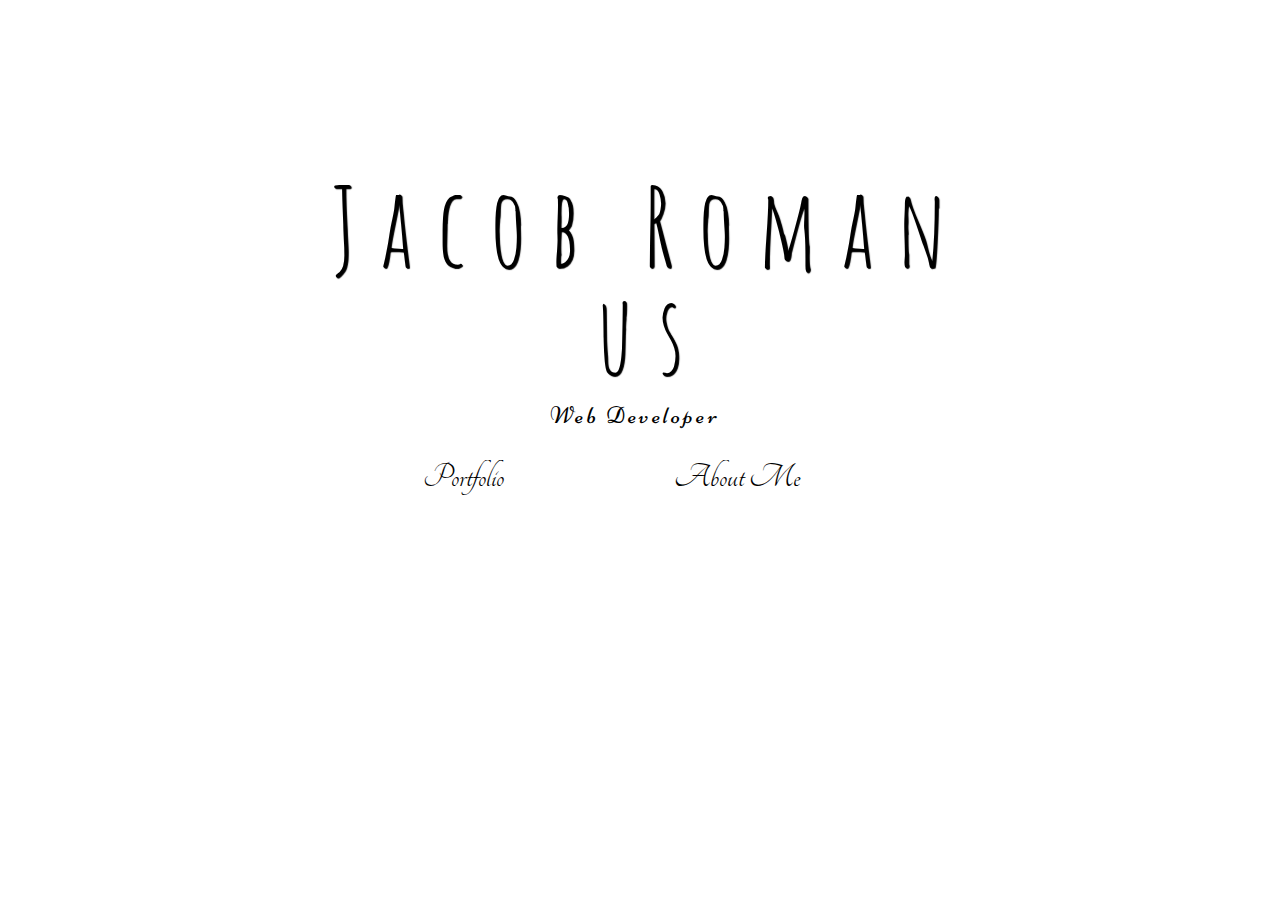
<file: index.html>
<!DOCTYPE html>
<html lang="en">
<head>
  <meta charset="UTF-8">
  <title>Document</title>
  <link rel="stylesheet" type="text/css" href="css/style.css">
  <link href='http://fonts.googleapis.com/css?family=Niconne|Tangerine|Cantarell:400,700italic|Amatic+SC:700' rel='stylesheet' type='text/css'>
</head>
<body>
  
  <section class="main">
    <div class="content">
      <h1>
        <p class="j">J</p>
        <p class="a">a</p>
        <p class="c">c</p>
        <p class ="o">o</p>
        <p class ="b">b </p>&nbsp;
        <p class="r"> R</p>
        <p class ="o">o</p>
        <p class ="m">m</p>
        <p class ="a">a</p>
        <p class ="n">n</p>
        <p class ="u">u</p>
        <p class ="s">s</p>
      </h1>
      <h2>Web Developer</h2>
      <ul class="links">
        <li><a href="portfolio.html">Portfolio</a></li>
        <li><a href="AboutMe.html">About Me</a></li>
      </ul>
    </div>
  </section>

</body>
</html>
</file>
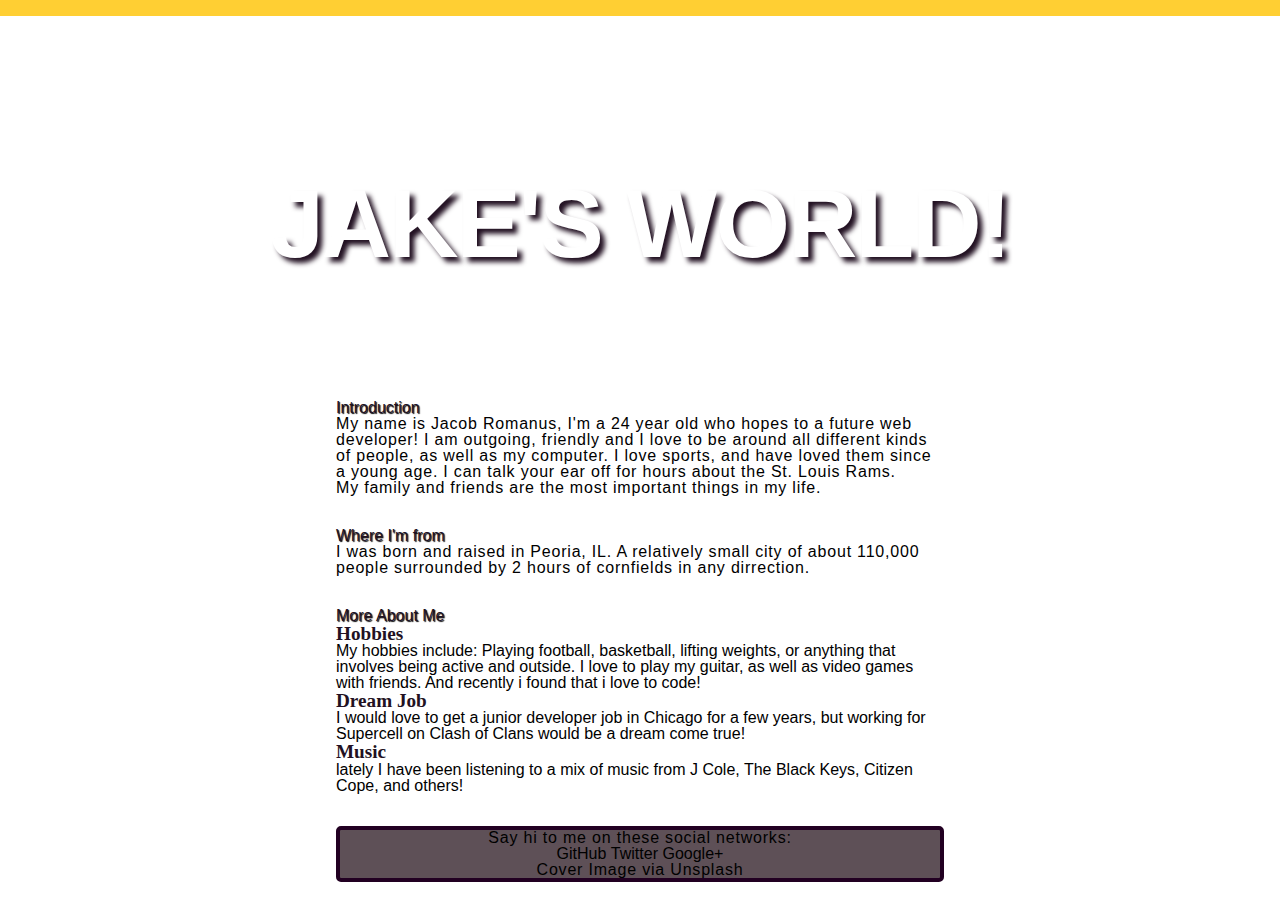
<file: AboutMe.html>
<!DOCTYPE html>
<html lang="en">
<head>
  <meta charset="UTF-8">
  <title>Document</title>
  <link rel="stylesheet" type="text/css" href="css/style.css">
  </head>
<body class="aboutme">
  <header class="masthead">
    <p class="masthead-intro">Welcome to</p>
    <h1 class="masthead-heading">Jake's World!</h1>
  </header>

  <section class="intro">
    <h1>Introduction</h1>
    <p>My name is Jacob Romanus, I'm a 24 year old who hopes to a future web developer!  I am outgoing, friendly and I love to be around all different kinds of people, as well as my computer.  I love sports, and have loved them since a young age.  I can talk your ear off for hours about the St. Louis Rams.</p>
    <p>My family and friends are the most important things in my life.</p>
  </section>

  <section class="location">
    <h1>Where I'm from</h1>
    <p>I was born and raised in Peoria, IL.  A relatively small city of about 110,000 people surrounded by 2 hours of cornfields in any dirrection.</p>
  </section>

  <section class="about">
    <h1>More About Me</h1>
    <h2>Hobbies</h2>
    <p>My hobbies include: Playing football, basketball, lifting weights, or anything that involves being active and outside.  I love to play my guitar, as well as video games with friends.  And recently i found that i love to code!</p>
    <h2>Dream Job</h2>
    <p>I would love to get a junior developer job in Chicago for a few years, but working for Supercell on Clash of Clans would be a dream come true!</p>
    <h2>Music</h2>
    <p>lately I have been listening to a mix of music from J Cole, The Black Keys, Citizen Cope, and others!</p>
  </section>

  
  <footer class="content-footer">
    <p>Say hi to me on these social networks:</p>
      <ul class="social">
        <li><a href="https://github.com/jacobromanus">GitHub</a></li>
        <li><a href="https://twitter.com/JakeRomanus">Twitter</a></li>
        <li><a href="https://plus.google.com/u/0/107593633196813718782/posts">Google+</a></li>
      </ul>
    <p>Cover Image via <a href="http://unsplash.com">Unsplash</a></p>
  </footer>
</body>
</file>
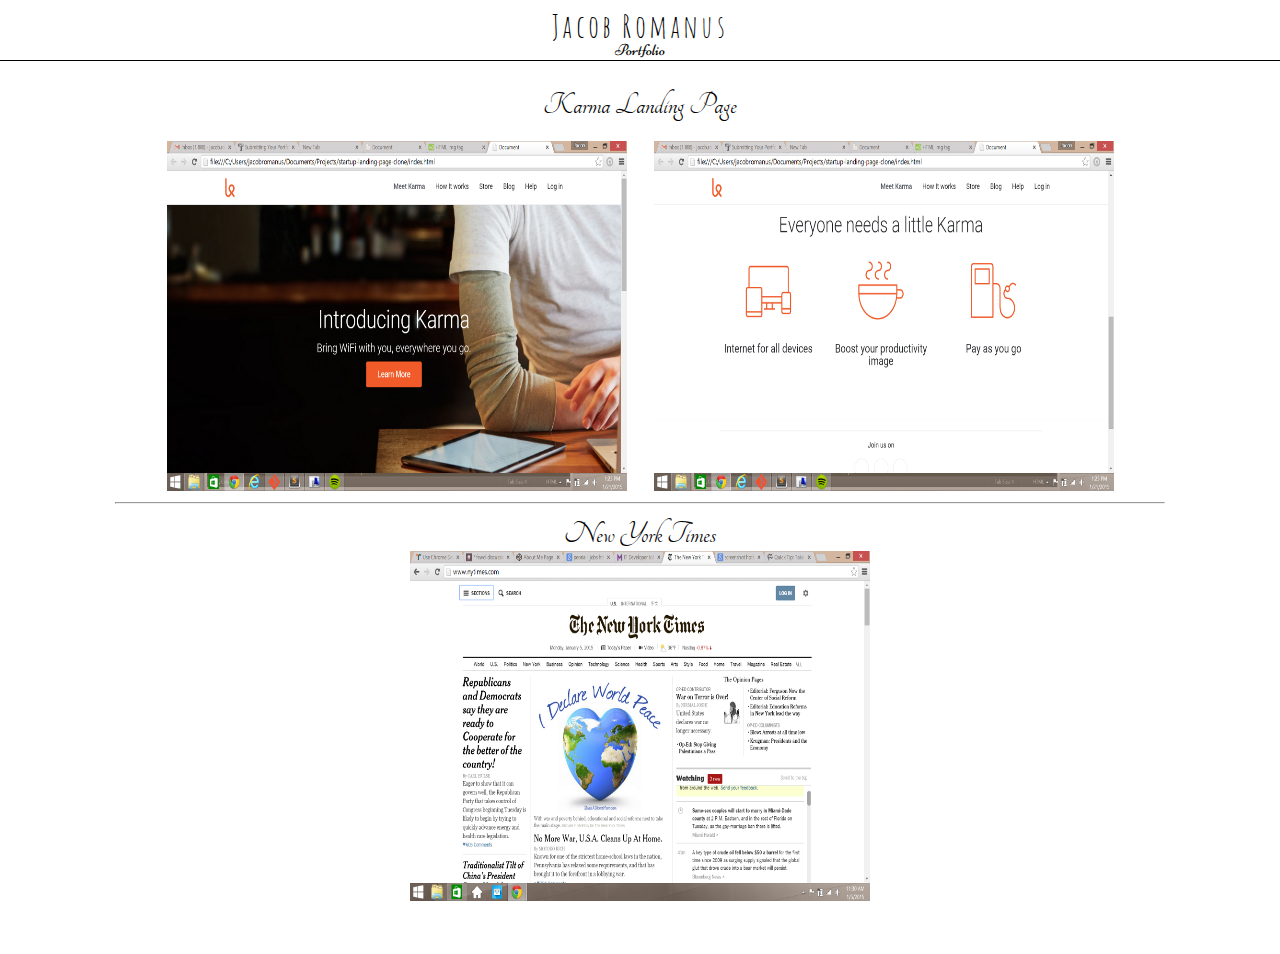
<file: portfolio.html>
<!DOCTYPE html>
<html lang="en">
<head>
	<meta charset="UTF-8">
	<title>Document</title>
	<link rel="stylesheet" type="text/css" href="css/style.css">
	<link href='http://fonts.googleapis.com/css?family=Niconne|Tangerine|Cantarell:400,700italic|Amatic+SC:700' rel='stylesheet' type='text/css'>
</head>
<body>
	<nav class="top-navigation">
		<div class="content">
			<h1>Jacob Romanus</h1>
			<h3>Portfolio</h3>
		</div>
	</nav>
	<sectoin class="portfolio">
		<div class="content">
			<h1>Karma Landing Page</h1>
			<ul class="images">
				<li>
					<img src="css/Screenshot9.png" alt="Karma Landing Page" height="350" width="460">
				</li>
				<li>
					<img src="css/Screenshot10.png" alt="Karma Landing Page" height="350" width="460">
				</li>
				<hr>
				<h1>New York Times</h1>
				<li>
					<img src="css/nytscreenshot.png" alt="New York Times" height="350" width="460">
				</li>
			</ul>
		</div>
	</sectoin>
</body>
</html>
</file>
<file: css/style.css>
html {
  box-sizing: border-box;
}
*, *:before, *:after {
  box-sizing: inherit;
}
html, body, div, span, applet, object, iframe,
h1, h2, h3, h4, h5, h6, p, blockquote, pre,
a, abbr, acronym, address, big, cite, code,
del, dfn, em, img, ins, kbd, q, s, samp,
small, strike, strong, sub, sup, tt, var,
b, u, i, center,
dl, dt, dd, ol, ul, li,
fieldset, form, label, legend,
table, caption, tbody, tfoot, thead, tr, th, td,
article, aside, canvas, details, embed, 
figure, figcaption, footer, header, hgroup, 
menu, nav, output, ruby, section, summary,
time, mark, audio, video {
  margin: 0;
  padding: 0;
  border: 0;
  font-size: 100%;
  font: inherit;
  vertical-align: baseline;
}
/* HTML5 display-role reset for older browsers */
article, aside, details, figcaption, figure, 
footer, header, hgroup, menu, nav, section {
  display: block;
}
body {
  line-height: 1;
}
ol, ul {
  list-style: none;
}
blockquote, q {
  quotes: none;
}
blockquote:before, blockquote:after,
q:before, q:after {
  content: '';
  content: none;
}
table {
  border-collapse: collapse;
  border-spacing: 0;
}
/* start of custom styles */
.content {
  padding: 0px 15px;
  margin: 0 auto;
  width: 970px;
}

/* Main Section */
.main {
  background-position: center bottom;
  background-repeat: no-repeat;
  background-size: cover;
  height: 38rem;
  overflow: auto;
}
.main .content {
  text-align:center;
  padding:20px;
  width:700px;
  margin: 0 auto;
}
.main .content h1 {
  margin-top: 9.5rem;
  font-size: 6.775rem;
  text-align: center;
  font-family: 'Amatic SC', cursive;
  letter-spacing: 0.1rem;
}
.main p {
  display: inline;
}
.main .content h2 {
  font-family: 'Niconne', cursive;
  font-size: 1.5rem;
  margin-top: 15px;
  padding-right: 10px;
  letter-spacing: 0.2rem;
}
.main .content .links {
  text-align: center;
  overflow: auto;
  margin-top: 2rem;
  width: 600px;
  height: 100px;
   margin-left: -10px;
}
.main .links li {
  display: inline-block;
  width: 45%;
  font-family: 'Tangerine', cursive;
  font-size: 2.25rem;
  text-align: center;
}
.j {
  font-style: bold;
}
/* Header color changes */
.j:hover {
  color: #0000FF
}
.a:hover {
  color: #FFFF00;
}
.c:hover {
  color: #CC0099;
}
.o:hover {
  color: #FF0000;
}
.b:hover {
  color: #00FF00;
}
.r:hover {
  color: orange;
}
.m:hover {
  color: #FF0066;
}
.n:hover {
  color: #0099CC;
}
.u:hover {
  color: #CC3300;
}
.s:hover {
  color: #FF0000;
}
/* links */
a {
  font-style: none;
  color: black;
  text-decoration: none;
}
a:link {
    color: black;
}
a:visited {
    color: black;
}
a:hover {
    color: #00FF00;
}
a:active {
    color: #0000FF;
}
/* Top Navigation */
.top-navigation {
  background-color: #fff;
  position: fixed;
  width: 100%;
  border-bottom: 1px solid black;
  z-index: 9999;
  padding-bottom: 15px;
}
.top-navigation .content {
  height: 45px;
}
.top-navigation h1 {
  font-size: 2.0rem;
  padding-top: 10px;
  font-family: 'Amatic SC', cursive;
  letter-spacing: 0.2rem;
}
.top-navigation h3 {
  font-family: 'Niconne', cursive;
}
.top-navigation .content {
  text-align: center;
  margin: 0 auto;
}
/* Portfolio Section */
.portfolio {
  background-position: center bottom;
  background-repeat: no-repeat;
  background-size: cover;
  height: 38rem;
  overflow: auto;
}
.portfolio .content {
  padding: 50px;
  width: 1150px;
  margin: 0 auto;
  padding-top: 75px;
}
.portfolio h1 {
  text-align: center;
  margin-top: 15px;
  font-family: 'Tangerine', cursive;
  font-size: 2rem;
  font-style: bold;
}
.portfolio .images {
  overflow: auto;
  text-align: center;
  margin-top: 19px;
}
.portfolio .images li {
  display: inline-block;
  text-align: center;
  width: 46%;
}
hr {
  color: red;
}
/* About Me Page */
.aboutme {
  color: #221122;
  font-size: 1em;
  font-family: "Open Sans", "Helvetica Neue", sans-serif;
  background-color: white;
}
.masthead-intro, .masthead-heading, .content-footer {
  text-align: center;
  color: white;
}
.masthead {
  padding: 6em 0;
  background-image: url( 'https://unsplash.imgix.net/uploads/14116941824817ba1f28e/78c8dff1?q=75&fm=jpg&s=eed337dca5e9e4ca8b8d23513e6b9bf6');
  background-repeat: no-repeat;
  background-size: cover;
  border-top: solid 1em #FFCF33;
}
.masthead-intro {
  margin-bottom: 1.6em;
  font-family: "Gentium Book Basic", Georgia, serif;
  font-size: 2em;
  text-shadow: 1px 1px 1px;
}
.masthead-heading {
  margin-top: -0.2em;
  font-family: "Open Sans", "Helvetica Neue", sans-serif;
  font-weight: bold;
  font-size: 6em;
  letter-spacing: -0.02em;
  text-transform: uppercase;
  text-shadow: 5px 5px 5px #221122
}
.content-footer, .intro, .location, .about {
  max-width: 38em;
    margin-left: auto;
    margin-right: auto;
    margin-top: 2em; 
}
.social > li {
  display: inline-block;
}
.content-footer > p {
  color: black;
}
.intro > p, .location > p, .content-footer > p {
  font-weight: 300;
  letter-spacing: 0.05em;
}
.about > h2 {
  font-family: "Gentium Book Basic", Georgia, serif;
  font-size: 1.2em;
  font-weight: bold;
}
.content-footer {
  background-color: #5E5057;
  border-radius: 5px;
  border: 4px solid #220022
}
section p {
  color: #000000;
}
section h1 {
  text-shadow: 1px 1px 1px #000000;
}
</file>
